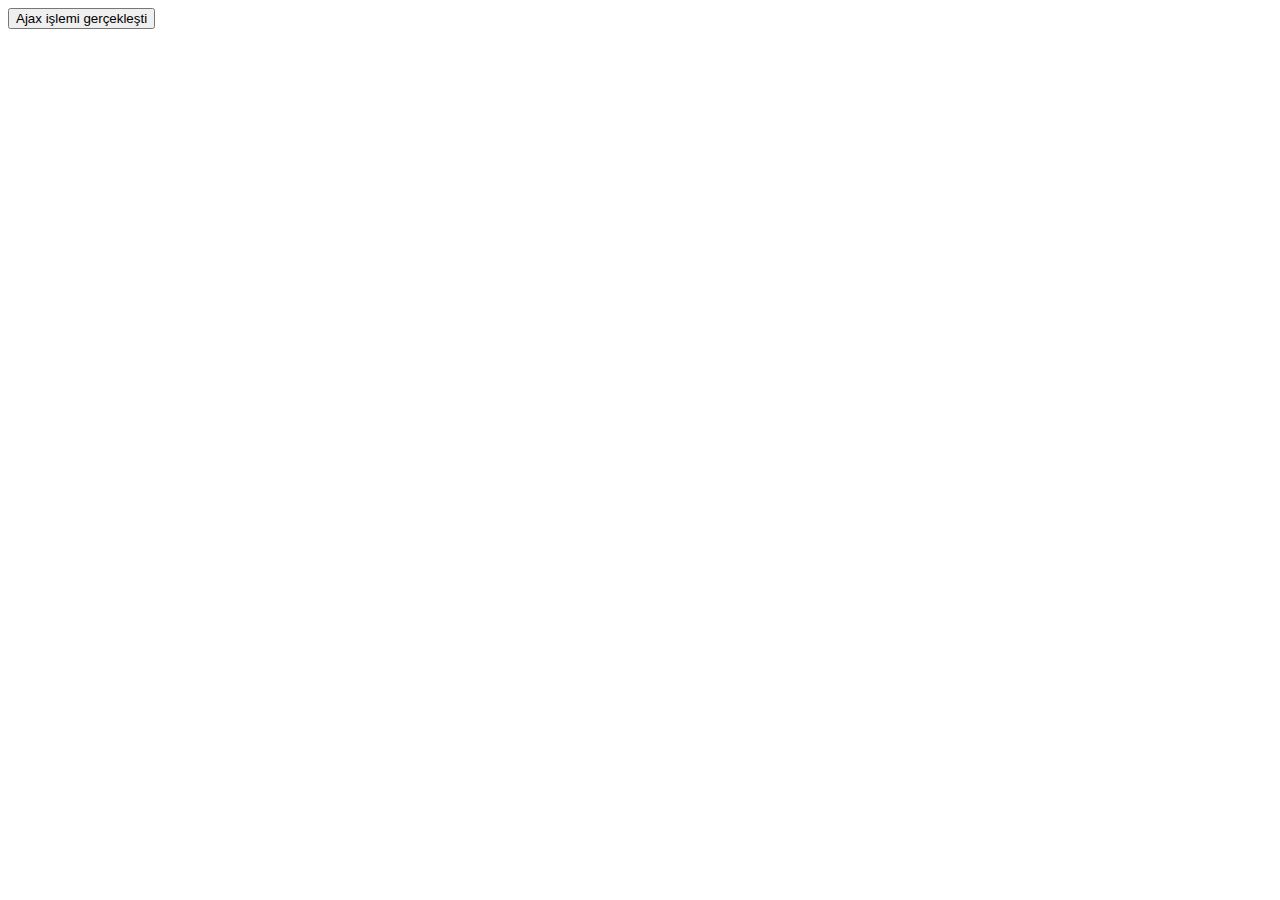
<file: Ajax Text Getirme/index.html>
<!DOCTYPE html>
<html lang="en">
  <head>
    <meta charset="UTF-8" />
    <meta name="viewport" content="width=device-width, initial-scale=1.0" />
    <title>Document</title>
  </head>
  <body>
    <button id="btn">Ajax işlemi gerçekleşti</button>

    <script src="app.js"></script>
  </body>
</html>
</file>
